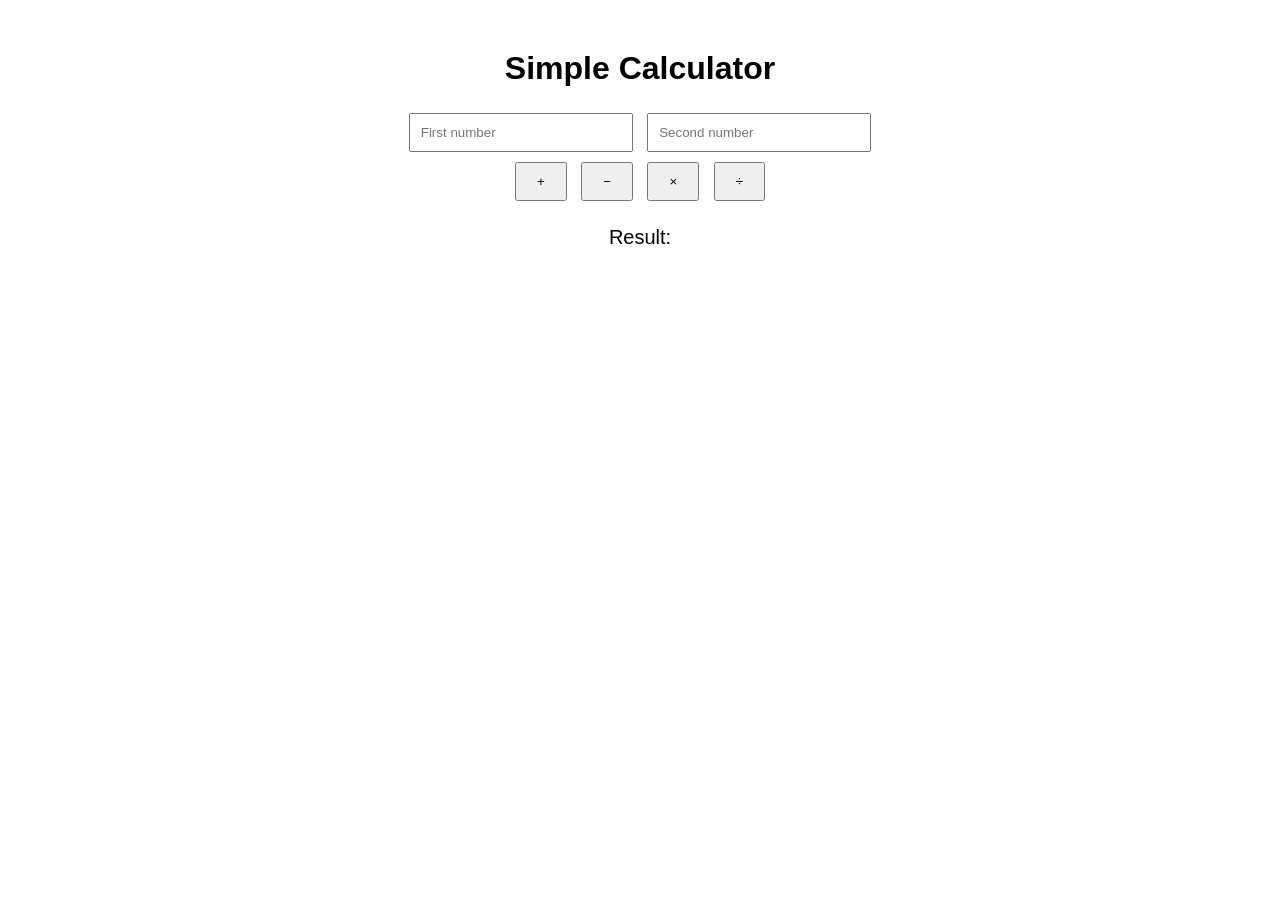
<file: Simple Calculator/index.html>
<!DOCTYPE html>
<html>
<head>
    <title>Simple Calculator</title>

    <!-- Connecting CSS file -->
    <link rel="stylesheet" href="style.css">
</head>

<body>

    <h1>Simple Calculator</h1>

    <input type="number" id="num1" placeholder="First number">

    <input type="number" id="num2" placeholder="Second number">

    <br>

    <button onclick="add()">+</button>
    <button onclick="subtract()">−</button>
    
    <button onclick="multiply()">×</button>
    <button onclick="divide()">÷</button>

    <p id="result">Result:</p>


    <!-- Connecting JavaScript file -->
    <script src="script.js"></script>

</body>
</html>
</file>
<file: Simple Calculator/style.css>
body {
    font-family: Arial;
    text-align: center;
    margin-top: 50px;
}

input {
    width: 200px;
    padding: 10px;
    margin: 5px;
}

button {
    padding: 10px 20px;
    margin: 5px;
    cursor: pointer;
}

#result {
    font-size: 20px;
    margin-top: 20px;
}
</file>
